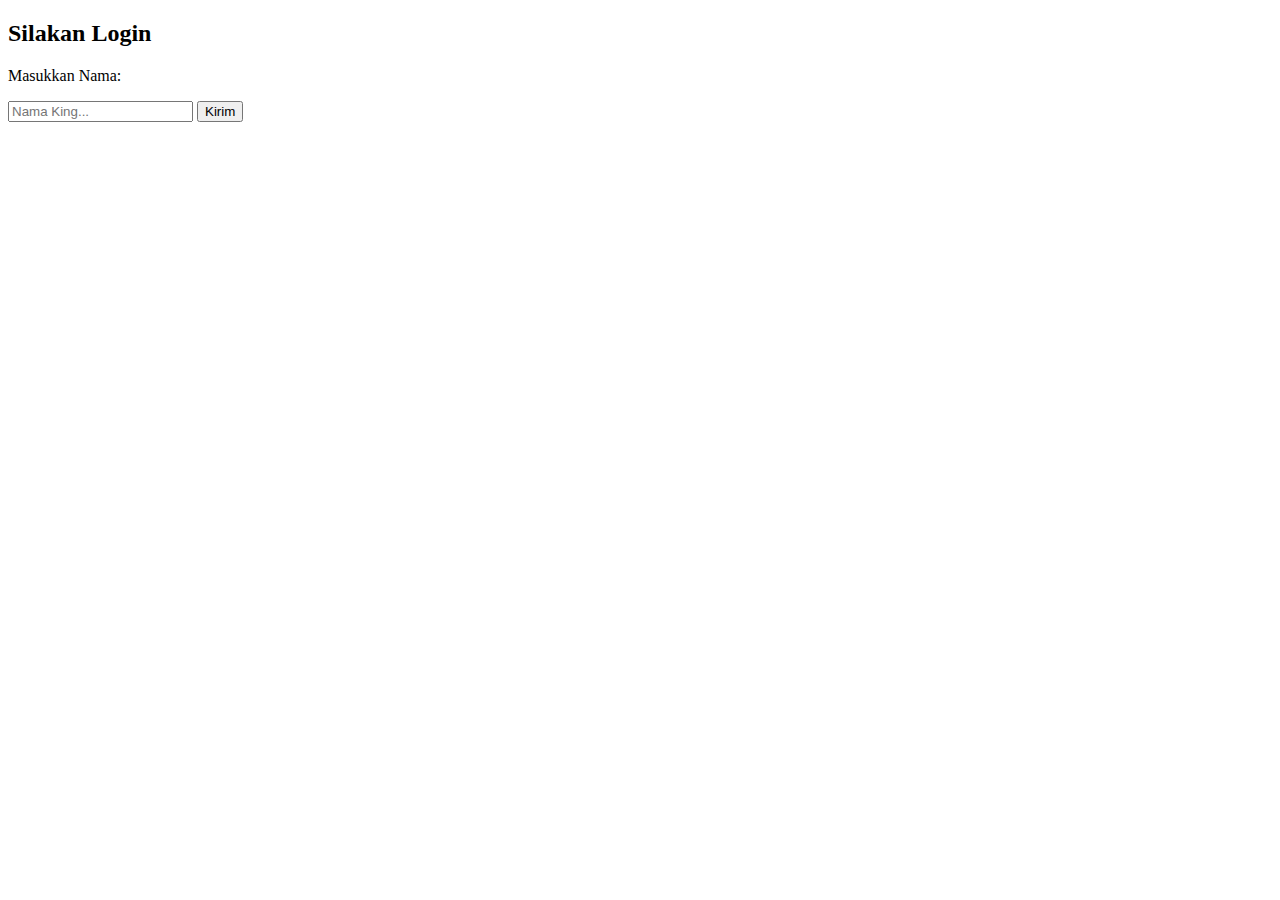
<file: Pertemuan 14/templates/login.html>
<!DOCTYPE html>
<html>

<head>
    <title>Halaman Login</title>
</head>

<body>
    <h2>Silakan Login</h2>
    <form action="{{ url_for('login') }}" method="post">
        <p>Masukkan Nama:</p>
        <input type="text" name="nm" placeholder="Nama King..." required />
        <input type="submit" value="Kirim" />
    </form>
</body>

</html>
</file>
